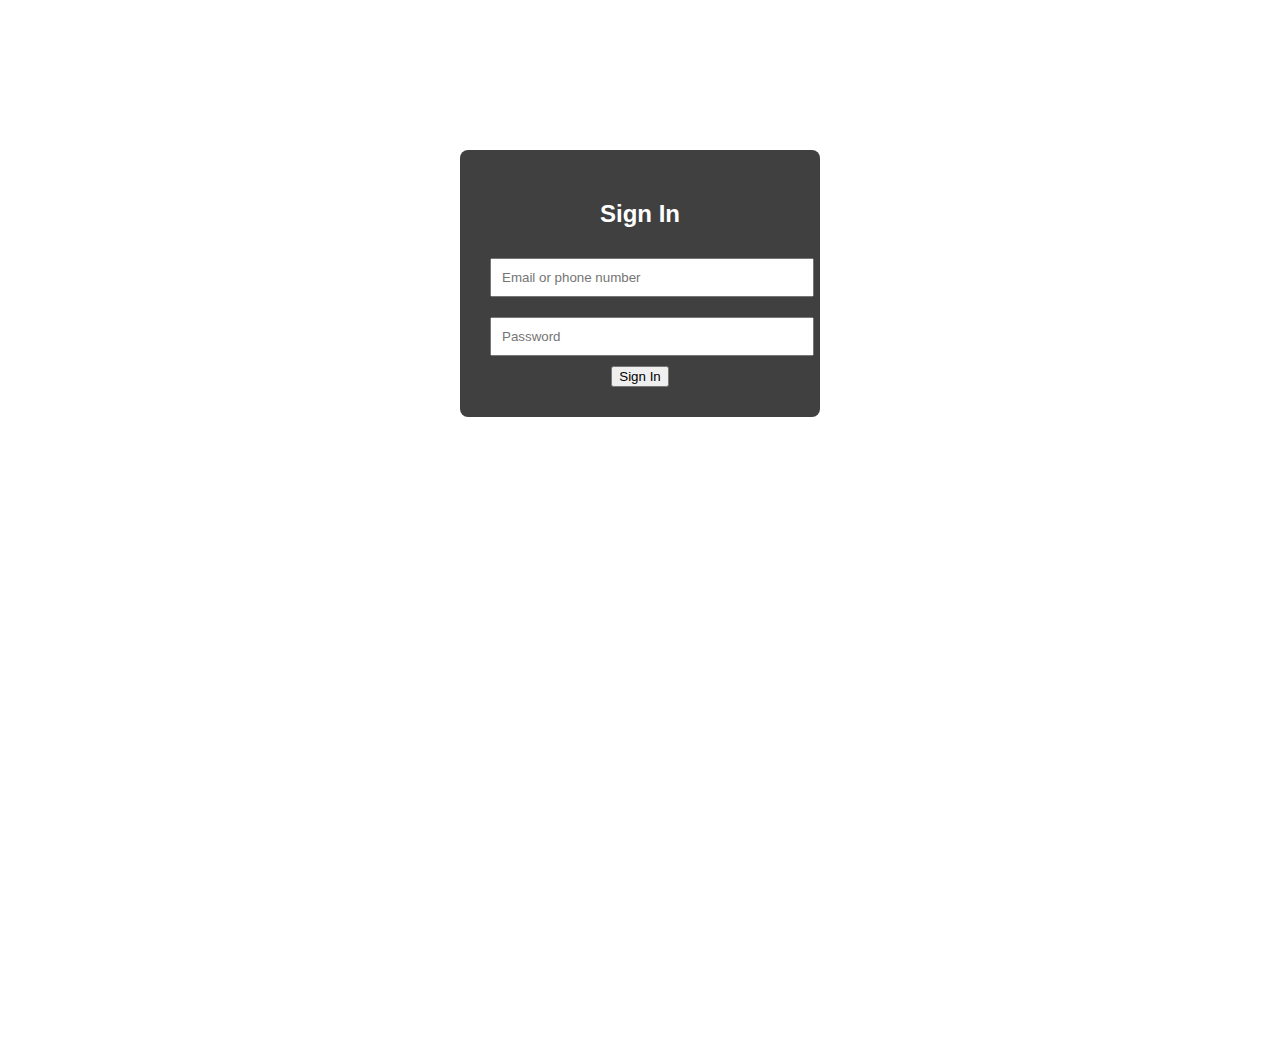
<file: netflix-clone/login.html>
<!DOCTYPE html>
<html lang="en">
<head>
    <title>Login - Netflix Clone</title>
    <link rel="stylesheet" href="css/style.css">
</head>
<body class="hero-bg">
    <div class="login-box">
        <h2>Sign In</h2>
        <input type="text" id="username" placeholder="Email or phone number">
        <input type="password" id="password" placeholder="Password">
        <button onclick="login()">Sign In</button>
    </div>

    <script src="js/auth.js"></script>
</body>
</html>
</file>
<file: netflix-clone/css/style.css>
body {
    margin: 0;
    font-family: Arial, Helvetica, sans-serif;
    background-color: black;
    color: white;
}

.hero-bg {
    background: url('https://assets.nflxext.com/ffe/siteui/vlv3/background.jpg') no-repeat center center/cover;
    height: 100vh;
}

header {
    display: flex;
    justify-content: space-between;
    padding: 20px 50px;
}

.logo {
    width: 150px;
}

.btn {
    background: red;
    color: white;
    padding: 8px 15px;
    text-decoration: none;
    border-radius: 5px;
}

.big-btn {
    padding: 15px 30px;
    font-size: 18px;
}

.hero-content {
    text-align: center;
    margin-top: 15%;
}

.login-box {
    width: 300px;
    margin: 150px auto;
    padding: 30px;
    background: rgba(0,0,0,0.75);
    border-radius: 8px;
    text-align: center;
}

.login-box input {
    width: 100%;
    padding: 10px;
    margin: 10px 0;
}

.row {
    display: flex;
    overflow-x: auto;
    padding: 20px;
}

.row img {
    width: 150px;
    margin-right: 10px;
    transition: transform 0.3s;
}

.row img:hover {
    transform: scale(1.1);
}

.navbar {
    display: flex;
    justify-content: space-between;
    padding: 20px;
}
</file>
